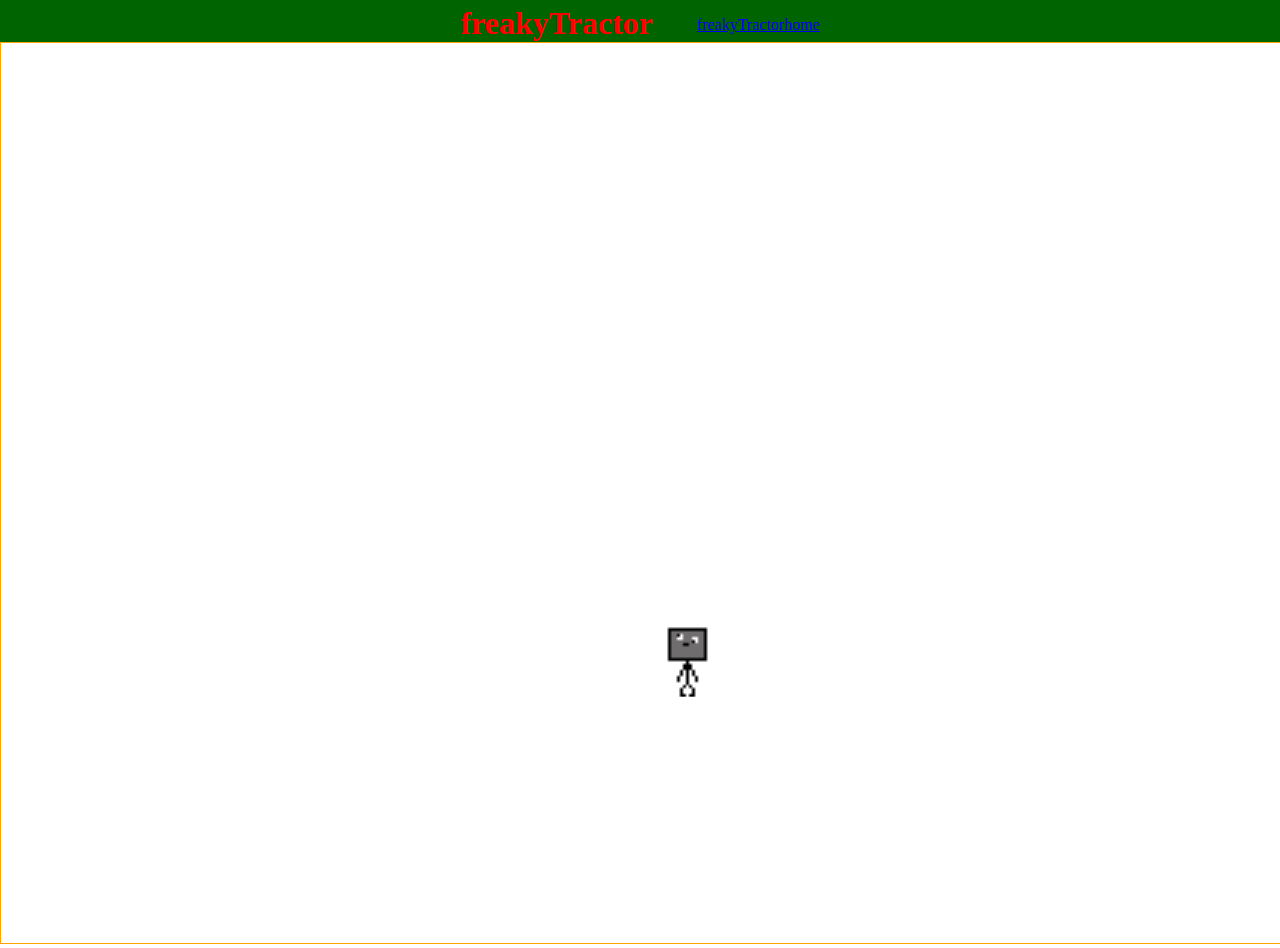
<file: index.html>
<!DOCTYPE html>
<html lang="en">
  <head>
    <meta charset="UTF-8" />
    <meta http-equiv="X-UA-Compatible" content="IE=edge" />
    <meta name="viewport" content="width=device-width, initial-scale=1.0" />
    <title>FreakyTractor</title>
    <link rel="stylesheet" href="/css/style.css" />
  </head>

  <body>
    <nav>
      <div class="heading">
        <h1 class="pageTitle">freakyTractor</h1>
      </div>
      <div class="navlinks">
        <ul>
          <li><a href="index.html">home</a></li>
          <li><a href="freakytractor.html">freakyTractor</a></li>
        </ul>
      </div>
    </nav>
    <canvas id="myCanvas" style="border: 1px solid orange"></canvas>
  </body>
  <script>
    // CANVAS VARIABLES
    const myCanvas = document.getElementById("myCanvas");
    const ctx = myCanvas.getContext("2d");

    myCanvas.width = window.innerWidth;
    myCanvas.height = window.innerHeight;

    ctx.globalCompositeOperation = "destination-over";

    let frameCount;
    const gravity = 0.9;
    let gravitySpeed = 0;
    const bounce = 0.01;

    const playerImage = new Image();
    playerImage.src = "./imgs/player.png";
    playerImage.onload = function () {
      //player
      function Player() {
        var rockbottom = myCanvas.height - this.scaledHeight;
        this.posx = myCanvas.width / 2;
        this.posy = myCanvas.height / 2;

        this.img = playerImage;
        this.width = 32;
        this.height = 32;
        this.speedY = 0;
        this.speedX = 0;
        this.scale = 3;
        this.scaledWidth = this.scale * this.width;
        this.scaledHeight = this.scale * this.height;
        this.isJumping = false;
        this.jumpSpeed = -30;
        this.cycleLoop = [0, 1, 2, 3];
        this.currentLoopIndex = 0;
        this.playerDirection = 0;

        Player.prototype.update = function () {
          ctx.drawImage(
            //image being used
            this.img,
            //xposition on image
            this.cycleLoop[this.currentLoopIndex] * this.width,
            //yposition on image
            this.playerDirection * this.width,
            this.width,
            this.height,
            this.posx,
            this.posy,
            this.scaledWidth,
            this.scaledHeight
          );

          this.jump();
        };

        Player.prototype.newPos = function () {
          gravitySpeed += gravity;
          // this.posx += this.speedX;
          this.posy += this.speedY + gravitySpeed;
          this.hitBottom();
        };
        this.hitBottom = function () {
          // console.log(myCanvas.height);
          if (this.posy > rockbottom) {
            this.posy = rockbottom;
            gravitySpeed = -(gravitySpeed * bounce);
          }
        };

        //this function makes the player jump
        this.jump = function () {
          var rockbottom = myCanvas.height - this.scaledHeight;

          //check if player should be jumping
          if (this.isJumping == true) {
            if (this.jumpCounter < 30) {
              this.posy += this.jumpSpeed;
            }
          }
        };

        Player.prototype.move = function () {
          //player.movement
          addEventListener("keydown", (e) => {
            if (e.keyCode == 65) {
              this.playerDirection = 2;
              this.posx += -15;
              console.log(this.posx + "Sideways xpos");
            }
            if (e.keyCode == 68) {
              this.playerDirection = 1;
              this.posx += 15;
              console.log(this.posx + "Sideways xpos");
            }
            if (e.keyCode == 87) {
              // check if player is on rockbottom
              this.playerDirection = 3;
              console.log("w key was presssed");
              this.isJumping = true;
              this.jumpCounter = 0;
            }
          });
        };
      }

      const player = new Player();
      player.move();

      //animationloop
      function animate() {
        frameCount++;
        player.jumpCounter++;
        console.log(player.jumpCounter);
        console.log(player.isJumping);
        if (frameCount < 3) {
          window.requestAnimationFrame(animate);
          return;
        }
        frameCount = 0;
        ctx.clearRect(0, 0, myCanvas.width, myCanvas.height);
        player.newPos();
        player.update();
        player.currentLoopIndex++;
        if (player.currentLoopIndex >= player.cycleLoop.length) {
          player.currentLoopIndex = 0;
        }
        // if(player.frameCount %  5==0){
        //   player.currentLoopIndex++;
        // }
        window.requestAnimationFrame(animate);
      }

      window.requestAnimationFrame(animate);
    };
  </script>
</html>

<!-- Write your comments here -->
</file>
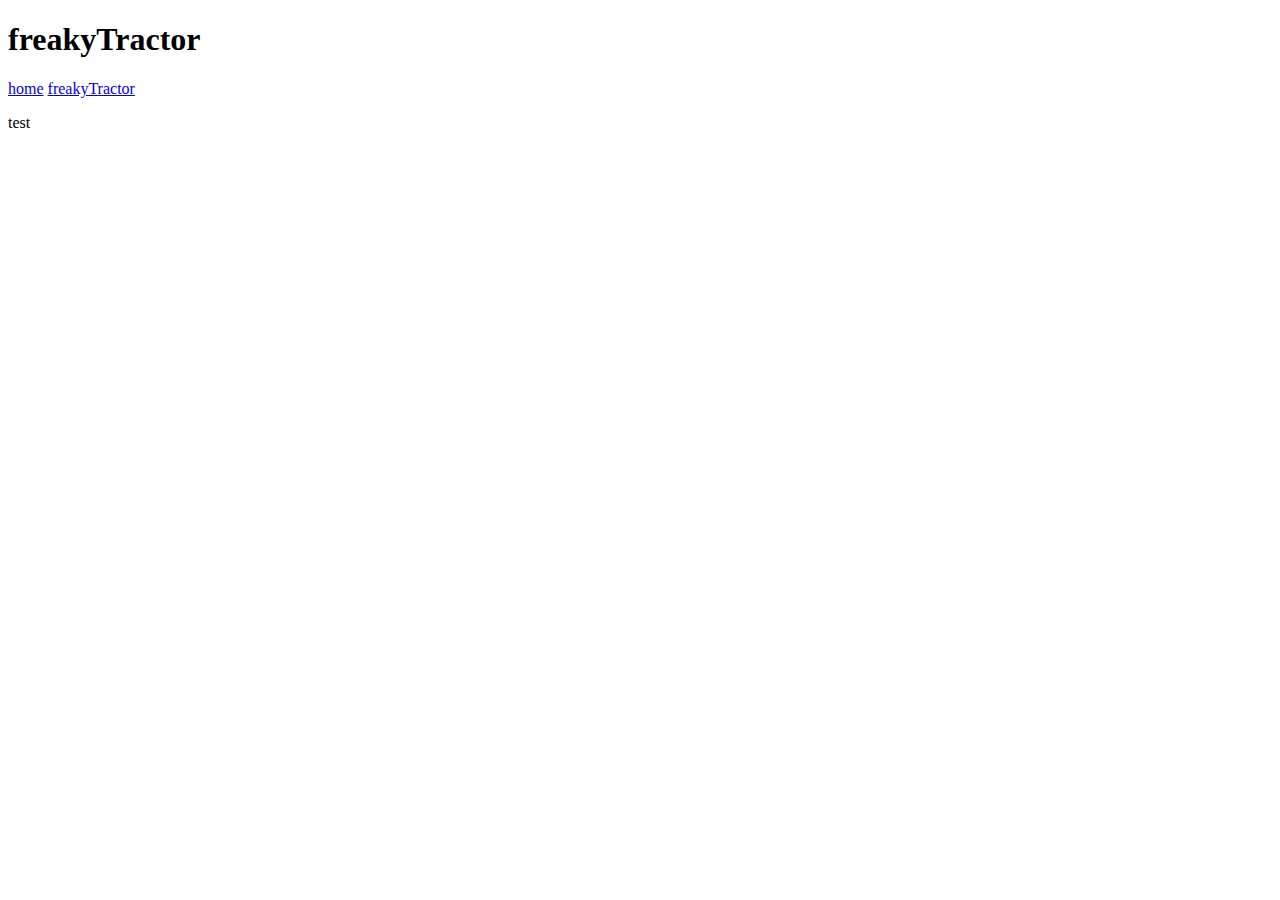
<file: freakytractor.html>
<!DOCTYPE html>
<html lang="en">
<head>
    <meta charset="UTF-8">
    <meta name="viewport" content="width=device-width, initial-scale=1.0">
    <title>vroom vroom very fast traocerter</title>
</head>
<body>
    <nav>
        <h1 class="pageTitle">freakyTractor</h1>
        <a href="index.html">home</a>
        <a href="freakytractor.html">freakyTractor</a>
    </nav>
    <p>test</p>
</body>
</html>
</file>
<file: css/style.css>
nav {
    text-align: center;
    height: 5%;
    width: 100%;
    background-color: darkgreen;
}

body {
    background-color: rgb(255, 255, 255);
    margin: 0%;
}

.pageTitle {
    margin: 0;
    color: red;
}

ul {
    list-style-type: none;
   
}

li {
display:inline;
float: right;
}
h1{
 
    display:inline;
       width: 100px;
}
.navlinks{
    display:inline-block;
}

.heading{
display:inline-block;
}
</file>
